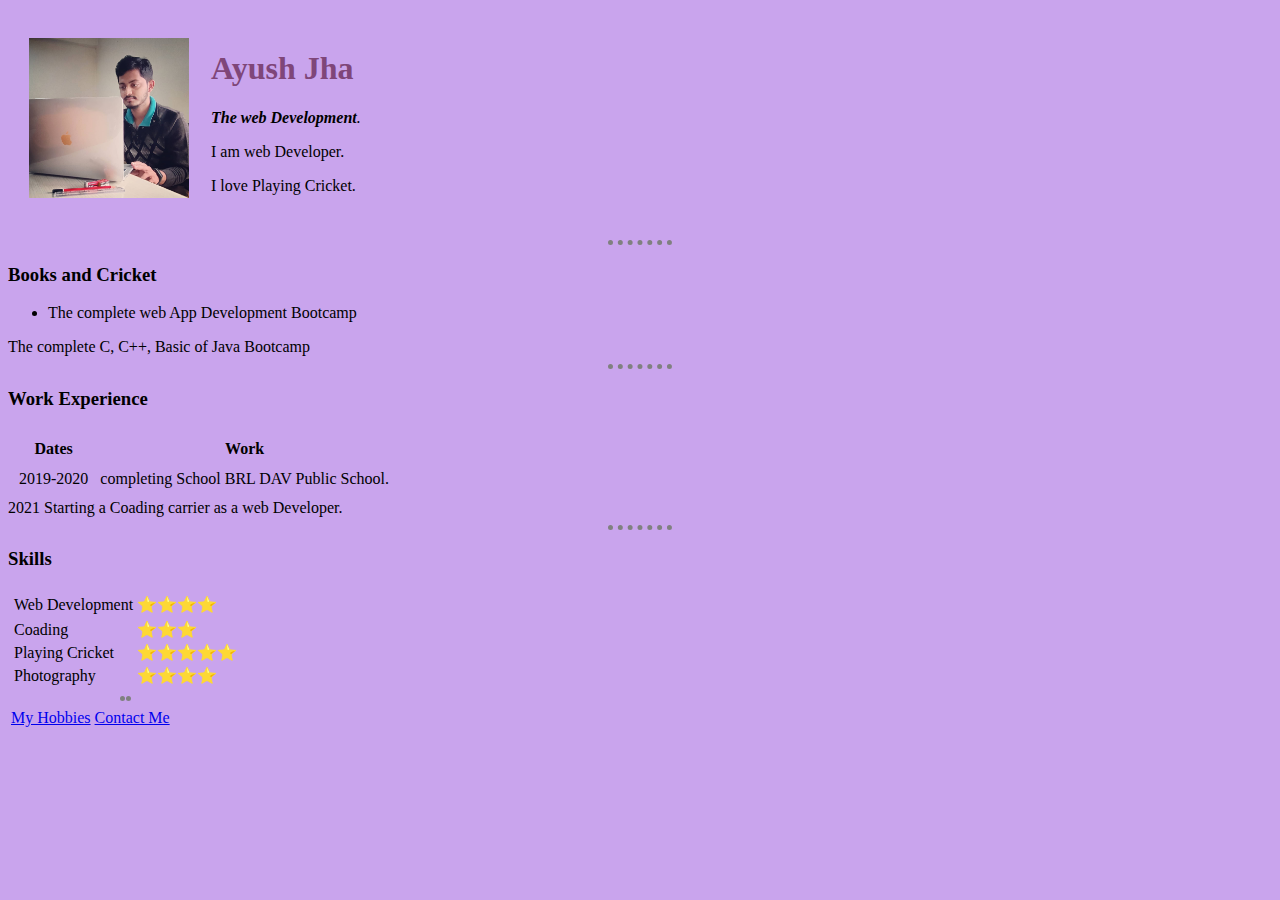
<file: index.html>
<!DOCTYPE html>
<html>
   <head>
    <meta charset="Utf-8">
    <title>Ayush Personal site</title>
    <link rel="stylesheet" href="css/styles.css">
   <link rel="icon" href="A...jpg"/>
    </head>

    <body>
      
  <table cellspacing="20">
    <tr>
      <td><img src="./images/ayush.jpg" alt="ayush profile" width="160px"></td>
     <td><h1>Ayush Jha</h1>
      <p><em><Founder and AS of <strong></strong><a><b>The web Development</b><The></a></strong>.</p></em></p>
          <p>I am web Developer.</p> 
          <p>I love Playing Cricket.</p></td>
      </tr>
    </table>

  <hr>
<h3>Books and Cricket</h3>
   <ul>
   <li>The complete web App Development Bootcamp</ul>
   <li>The complete C, C++, Basic of Java Bootcamp</table>
   </ul>
   <hr>
    <h3>Work Experience</h3>
    <table cellspacing="10">
    <thead>
      <tr>
      <th>Dates</th>
     <th>Work</th>
     </tr>
    </thead>
    <tbody>
      <tr>
     <td>2019-2020</td>
     <td>completing School BRL DAV Public School.</td>
    </tr>
  </tbody>
  </table>
  <trh>
  
      <td>2021</td>
    <td>Starting a Coading carrier as a web Developer.</table</td>
   </table cellspacing="10">
   <hr>
   <h3>Skills</h3>
    
   <table>
    <tr>
      <td>
        <table>
          <tr>
            <td>Web Development</td>
            <td>⭐⭐⭐⭐</td>
          </tr>
          <tr>
            <tr>
              <td>Coading</td>
              <td>⭐⭐⭐</td>
            </tr>
            <tr>
              <td>Playing Cricket</td>
              <td>⭐⭐⭐⭐⭐</td>
            </tr>
            <tr>
              <td>Photography</td>
              <td>⭐⭐⭐⭐</td>
               
            </tr>
            </table>
   <hr>
   <a href="hobbies.html">My Hobbies</a>
   <a href="contact-me.html">Contact Me</a>
  </body>
</html>
</file>
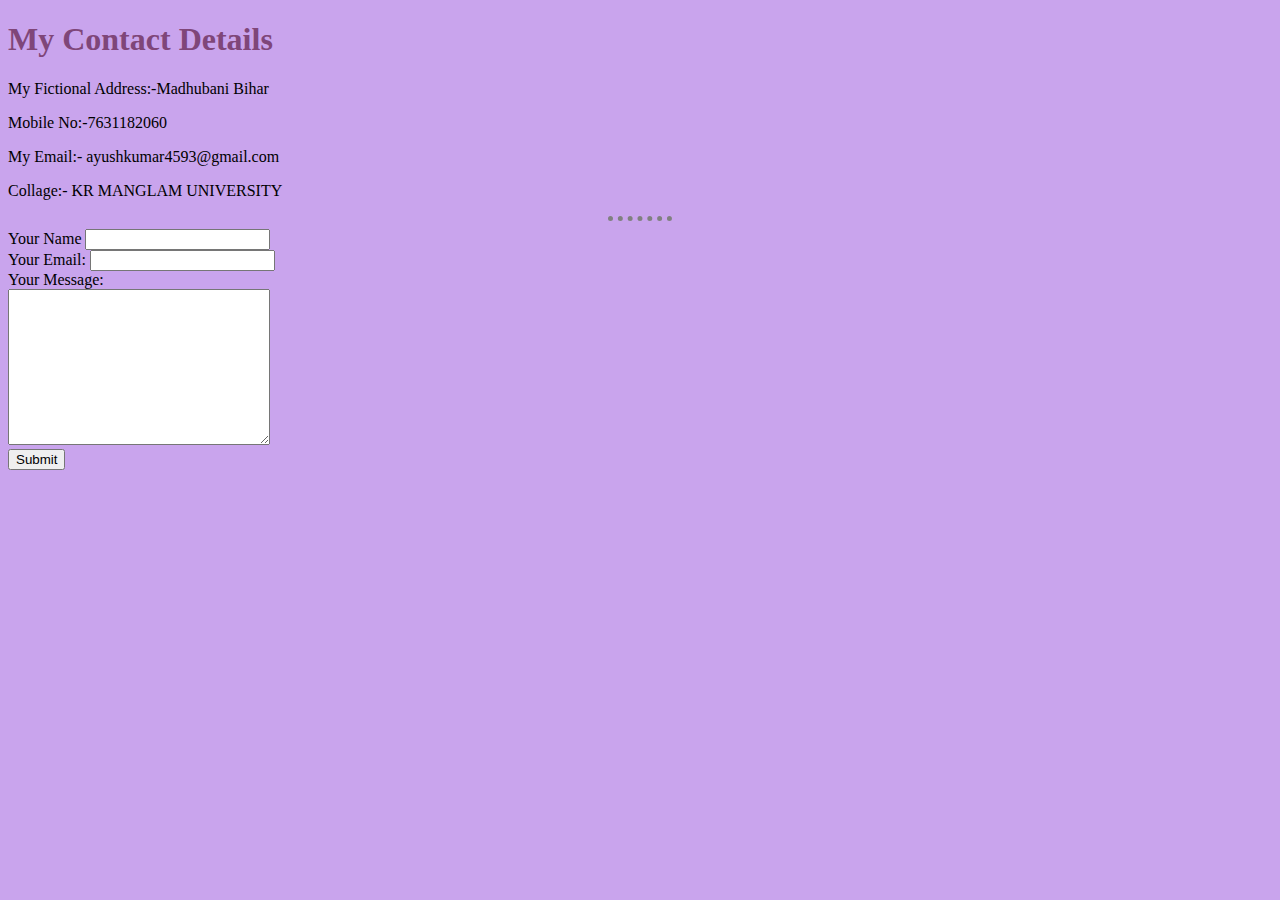
<file: contact-me.html>
<!DOCTYPE html>
<html lang="en">
<head>
    <meta charset="UTF-8">
    
    <title>Contacat <Me</Menu></title>
    <link rel="stylesheet" href="css/styles.css">
</head>
<body>
    <h1>My Contact Details</h1>
        <p>My Fictional Address:-Madhubani Bihar</p>
        <p>Mobile No:-7631182060</p>
        <p>My Email:- ayushkumar4593@gmail.com</p>
        <p>Collage:- KR MANGLAM UNIVERSITY</p>
        <hr>
        <form action="mailto:@ayushkumar4593@gmail.com"method="post" enctype="text/plain">
        <label>Your Name</label>
        <input type="text" name="YourName" value=""><br>
        <lable>Your Email:</lable>
        <input type="email" name="YourEmail" value=""><br>
        <label>Your Message:</label><br>
        <textarea name="YourMessage" rows="10" cols="30"></textarea><br>
         <input type="submit"name=""> 
     </form>
    </body>
</html>
</file>
<file: css/styles.css>
body{
    background-color:rgb(201, 164, 237);
  }
  h1{
    color: #7f4679;
  }
  h3{
    color:##9e4196; ;
  }
hr 
{
      border-style: none;
      border-top-style:dotted;
      border-color:grey ;
      border-width: 5px;
      width: 5%;
}
</file>
